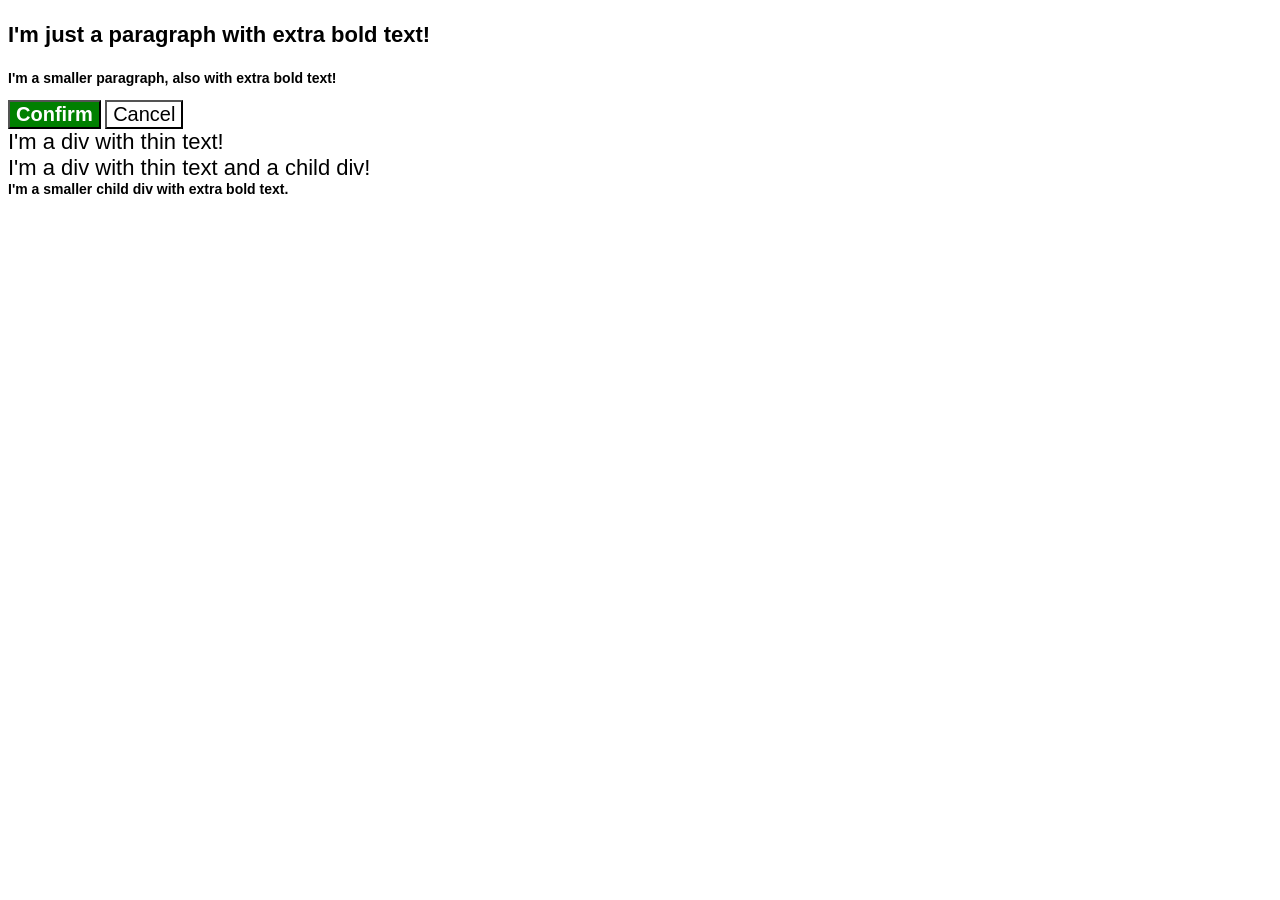
<file: cascade/index.html>
<!DOCTYPE html>
<html lang="en">
  <head>
    <meta charset="UTF-8" />
    <meta http-equiv="X-UA-Compatible" content="IE=edge" />
    <meta name="viewport" content="width=device-width, initial-scale=1.0" />
    <title>Fix the Cascade</title>
    <link rel="stylesheet" href="style.css" />
  </head>
  <body>
    <p class="para">I'm just a paragraph with extra bold text!</p>
    <p class="para small-para">
      I'm a smaller paragraph, also with extra bold text!
    </p>

    <button id="confirm-button" class="button confirm">Confirm</button>
    <button id="cancel-button" class="button cancel">Cancel</button>

    <div class="text">I'm a div with thin text!</div>
    <div class="text">
      I'm a div with thin text and a child div!
      <div class="text child">
        I'm a smaller child div with extra bold text.
      </div>
    </div>
  </body>
</html>
</file>
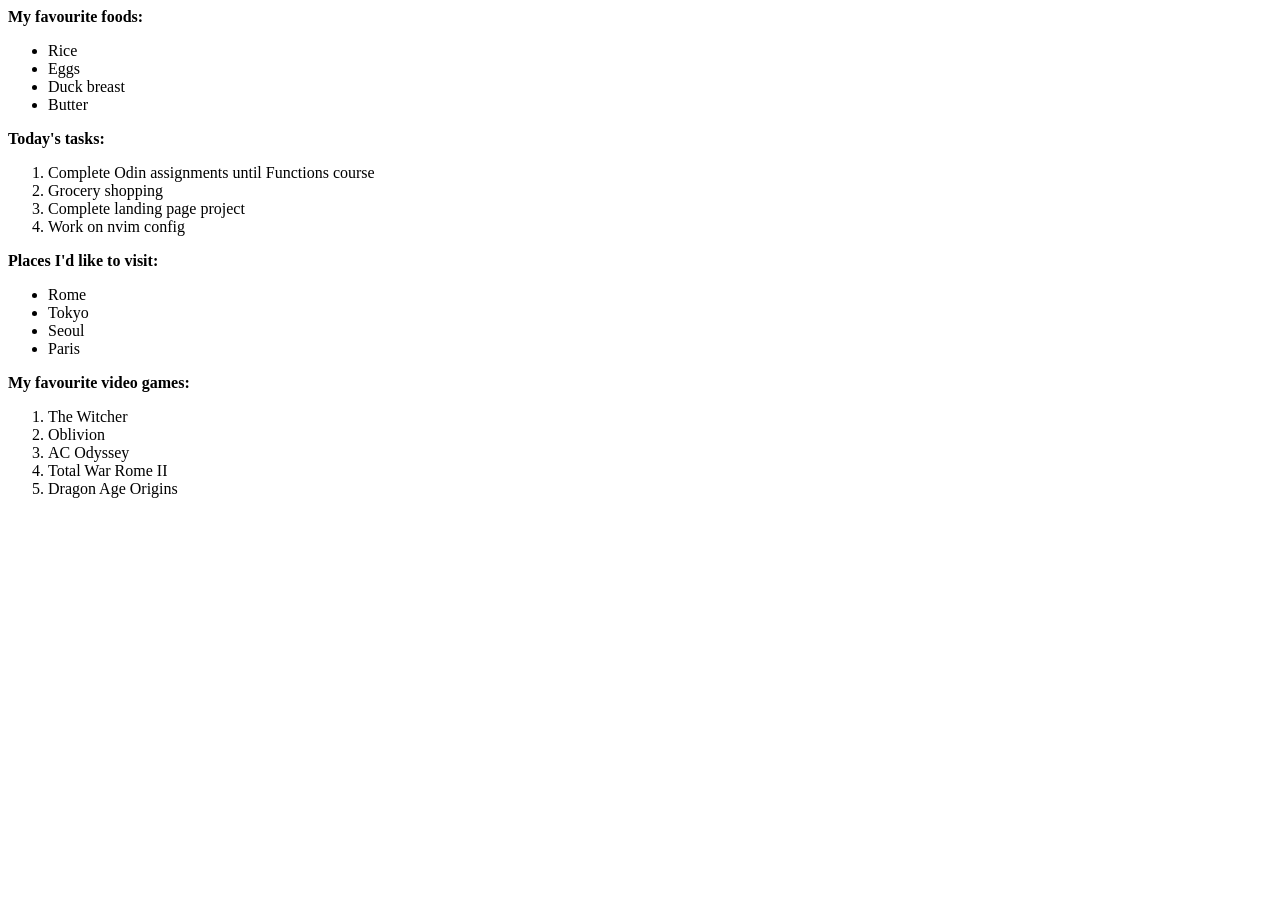
<file: lists/index.html>
<!DOCTYPE html>
<html lang="en">
  <head>
    <meta charset="UTF-8" />
    <meta name="viewport" content="width=device-width, initial-scale=1.0" />
    <title>Lists</title>
  </head>
  <body>
    <strong>My favourite foods:</strong>
    <ul>
      <li>Rice</li>
      <li>Eggs</li>
      <li>Duck breast</li>
      <li>Butter</li>
    </ul>

    <strong>Today's tasks:</strong>
    <ol>
      <li>Complete Odin assignments until Functions course</li>
      <li>Grocery shopping</li>
      <li>Complete landing page project</li>
      <li>Work on nvim config</li>
    </ol>

    <strong>Places I'd like to visit:</strong>
    <ul>
      <li>Rome</li>
      <li>Tokyo</li>
      <li>Seoul</li>
      <li>Paris</li>
    </ul>

    <strong>My favourite video games:</strong>
    <ol>
      <li>The Witcher</li>
      <li>Oblivion</li>
      <li>AC Odyssey</li>
      <li>Total War Rome II</li>
      <li>Dragon Age Origins</li>
    </ol>
  </body>
</html>
</file>
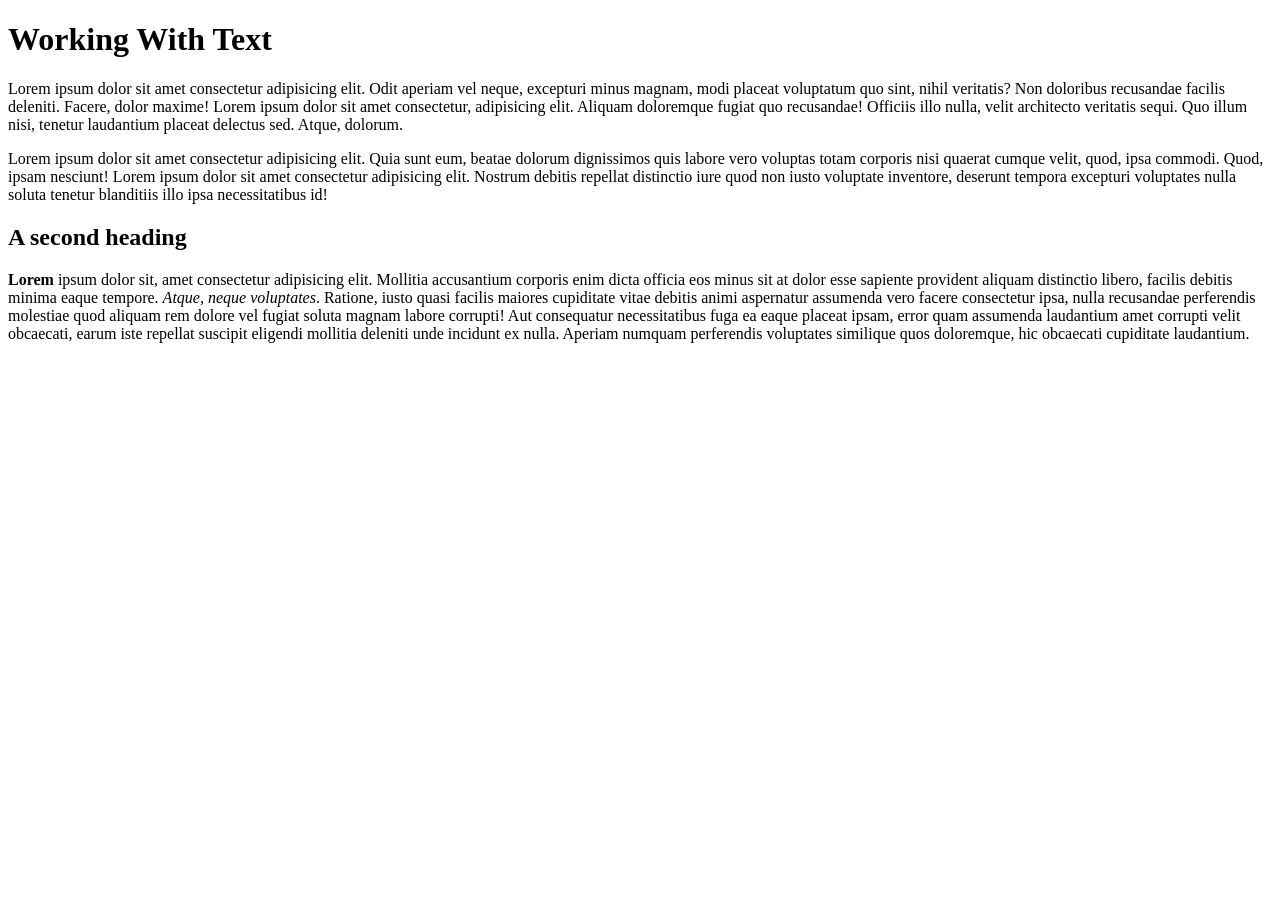
<file: working-with-text/index.html>
<!DOCTYPE html>
<html lang="en">
  <head>
    <meta charset="UTF-8" />
    <meta name="viewport" content="width=device-width, initial-scale=1.0" />
    <title>Working With Text</title>
  </head>
  <body>
    <h1>Working With Text</h1>

    <p>
      Lorem ipsum dolor sit amet consectetur adipisicing elit. Odit aperiam vel
      neque, excepturi minus magnam, modi placeat voluptatum quo sint, nihil
      veritatis? Non doloribus recusandae facilis deleniti. Facere, dolor
      maxime! Lorem ipsum dolor sit amet consectetur, adipisicing elit. Aliquam
      doloremque fugiat quo recusandae! Officiis illo nulla, velit architecto
      veritatis sequi. Quo illum nisi, tenetur laudantium placeat delectus sed.
      Atque, dolorum.
    </p>

    <p>
      Lorem ipsum dolor sit amet consectetur adipisicing elit. Quia sunt eum,
      beatae dolorum dignissimos quis labore vero voluptas totam corporis nisi
      quaerat cumque velit, quod, ipsa commodi. Quod, ipsam nesciunt! Lorem
      ipsum dolor sit amet consectetur adipisicing elit. Nostrum debitis
      repellat distinctio iure quod non iusto voluptate inventore, deserunt
      tempora excepturi voluptates nulla soluta tenetur blanditiis illo ipsa
      necessitatibus id!
    </p>

    <h2>A second heading</h2>
    <p>
      <strong>Lorem</strong> ipsum dolor sit, amet consectetur adipisicing elit.
      Mollitia accusantium corporis enim dicta officia eos minus sit at dolor
      esse sapiente provident aliquam distinctio libero, facilis debitis minima
      eaque tempore. <em>Atque, neque voluptates</em>. Ratione, iusto quasi
      facilis maiores cupiditate vitae debitis animi aspernatur assumenda vero
      facere consectetur ipsa, nulla recusandae perferendis molestiae quod
      aliquam rem dolore vel fugiat soluta magnam labore corrupti! Aut
      consequatur necessitatibus fuga ea eaque placeat ipsam, error quam
      assumenda laudantium amet corrupti velit obcaecati, earum iste repellat
      suscipit eligendi mollitia deleniti unde incidunt ex nulla. Aperiam
      numquam perferendis voluptates similique quos doloremque, hic obcaecati
      cupiditate laudantium.
    </p>
  </body>
</html>
</file>
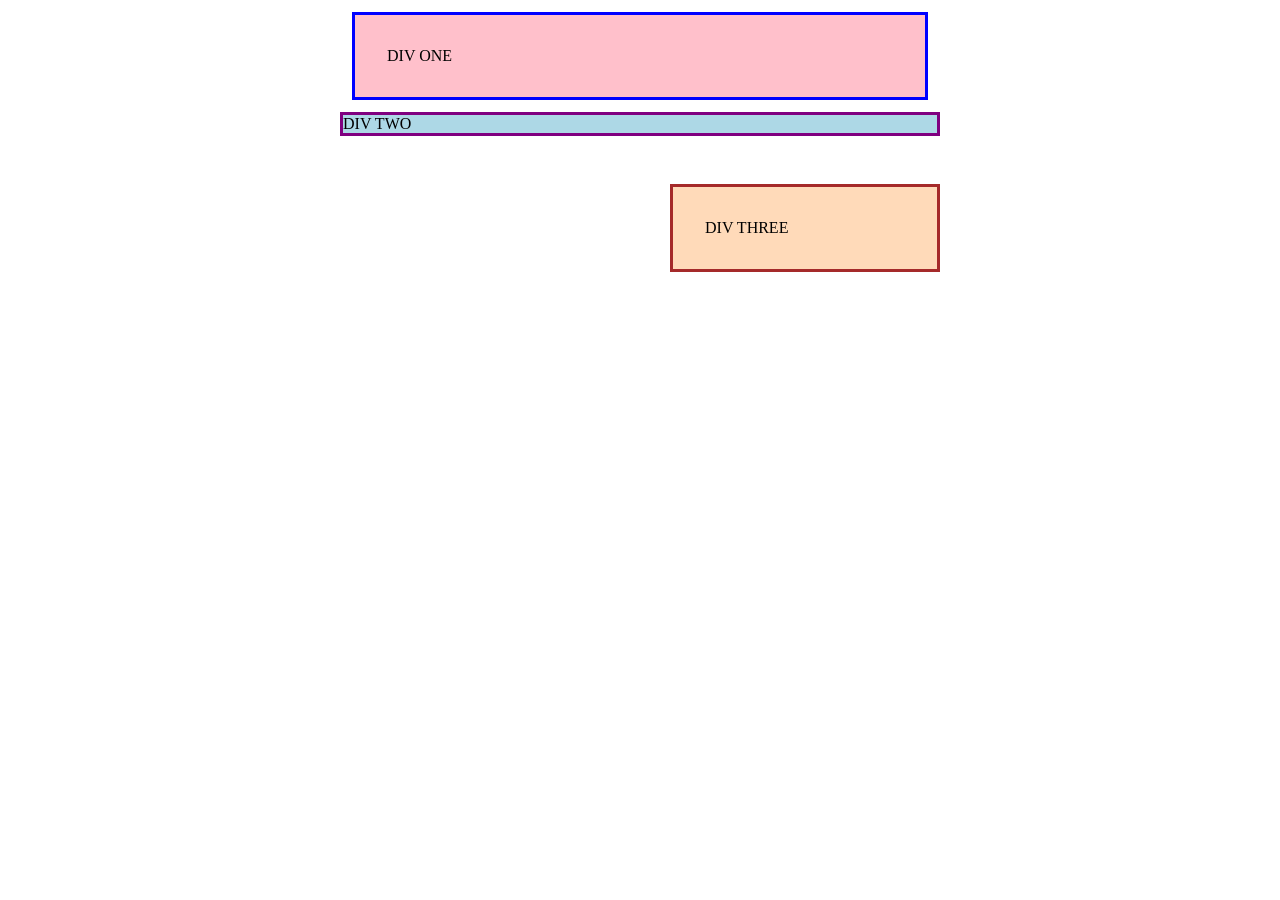
<file: block-and-inline/01-margin-and-padding-1/index.html>
<!DOCTYPE html>
<html lang="en">
  <head>
    <meta charset="UTF-8" />
    <meta http-equiv="X-UA-Compatible" content="IE=edge" />
    <meta name="viewport" content="width=device-width, initial-scale=1.0" />
    <title>Margin and Padding exercise</title>
    <link rel="stylesheet" href="style.css" />
  </head>
  <body>
    <div class="one">DIV ONE</div>
    <div class="two">DIV TWO</div>
    <div class="three">DIV THREE</div>
  </body>
</html>
</file>
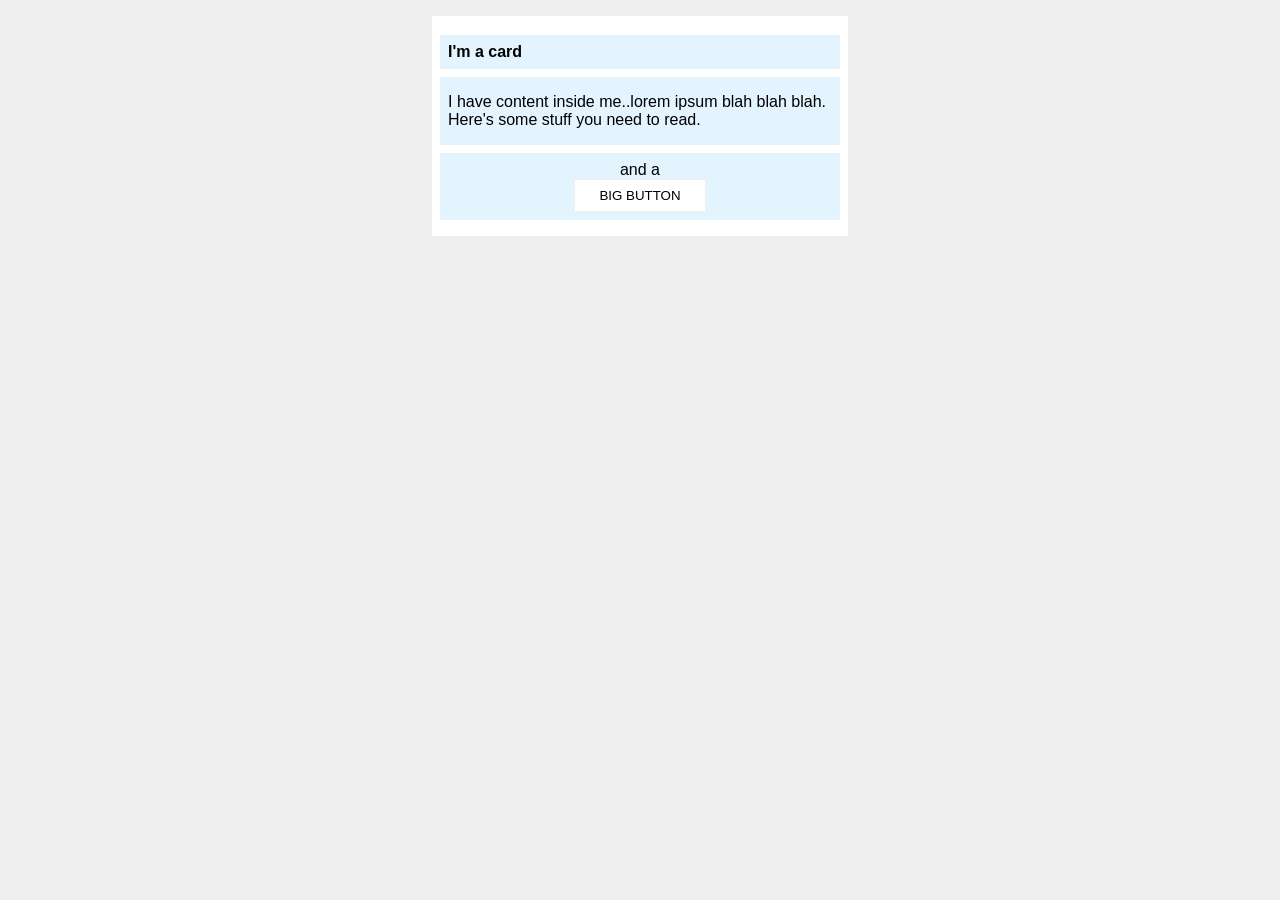
<file: block-and-inline/02-margin-and-padding-2/index.html>
<!DOCTYPE html>
<html lang="en">
  <head>
    <meta charset="UTF-8" />
    <meta http-equiv="X-UA-Compatible" content="IE=edge" />
    <meta name="viewport" content="width=device-width, initial-scale=1.0" />
    <title>Margin and Padding exercise 2</title>
    <link rel="stylesheet" href="style.css" />
  </head>
  <body>
    <div class="card">
      <h1 class="title">I'm a card</h1>
      <div class="content">
        I have content inside me..lorem ipsum blah blah blah. Here's some stuff
        you need to read.
      </div>
      <div class="button-container">and a <button>BIG BUTTON</button></div>
    </div>
  </body>
</html>
</file>
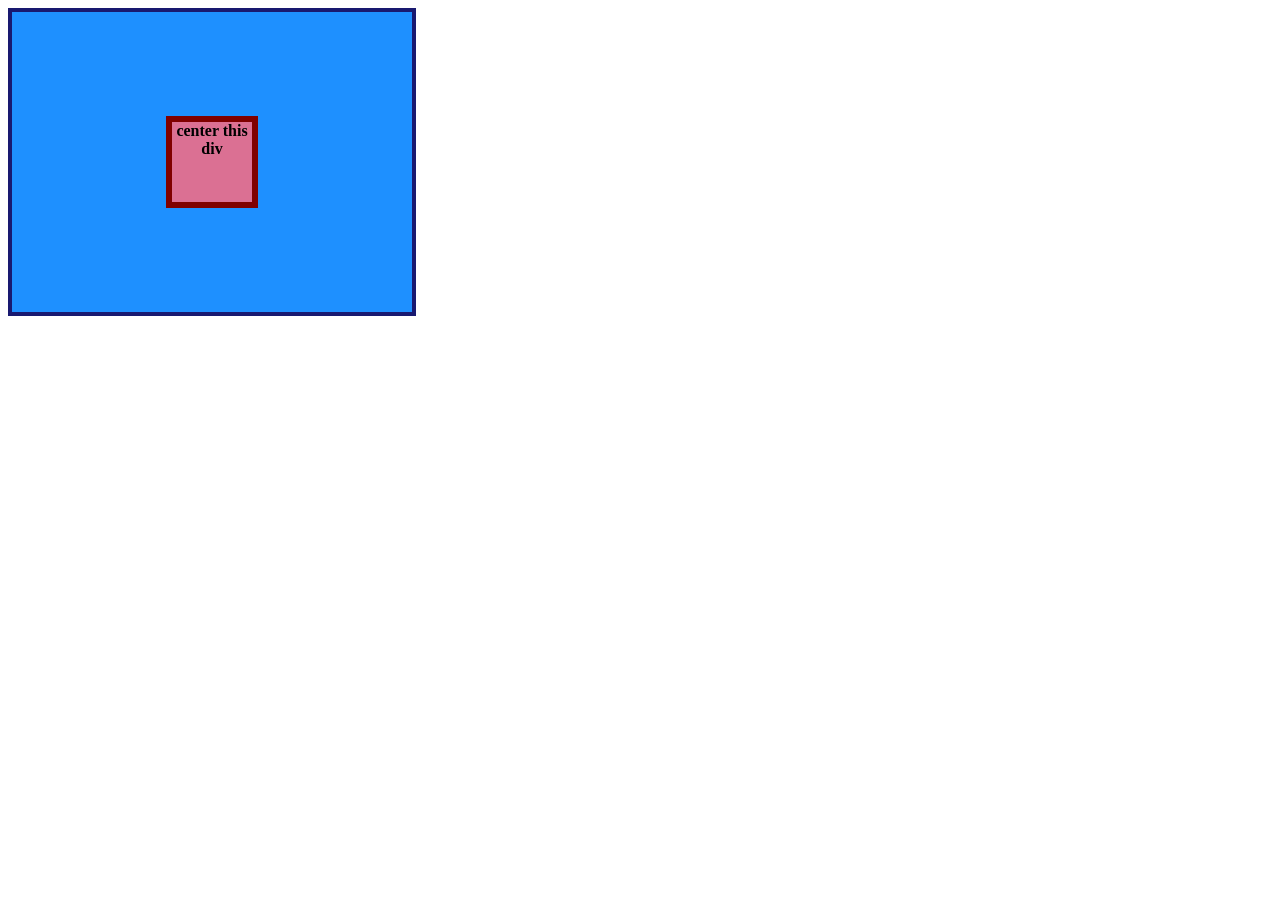
<file: flex/01-flex-center/index.html>
<!DOCTYPE html>
<html lang="en">
  <head>
    <meta charset="UTF-8" />
    <meta http-equiv="X-UA-Compatible" content="IE=edge" />
    <meta name="viewport" content="width=device-width, initial-scale=1.0" />
    <title>CENTER THIS DIV</title>
    <link rel="stylesheet" href="style.css" />
  </head>
  <body>
    <div class="container">
      <div class="box">center this div</div>
    </div>
  </body>
</html>
</file>
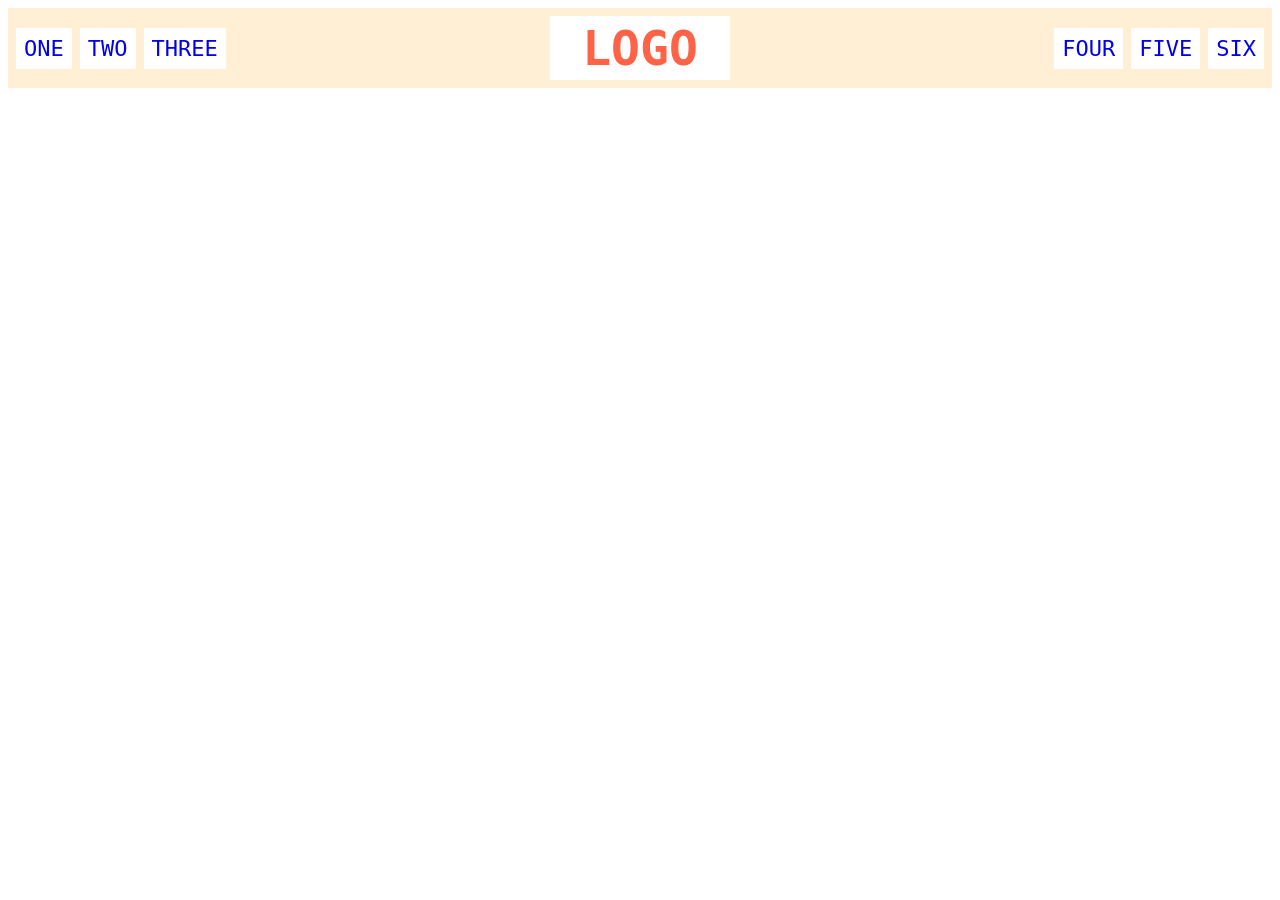
<file: flex/02-flex-header/index.html>
<!DOCTYPE html>
<html lang="en">
  <head>
    <meta charset="UTF-8" />
    <meta http-equiv="X-UA-Compatible" content="IE=edge" />
    <meta name="viewport" content="width=device-width, initial-scale=1.0" />
    <title>Flex Header</title>
    <link rel="stylesheet" href="style.css" />
  </head>
  <body>
    <div class="header">
      <div class="left-links">
        <ul>
          <li><a href="#">ONE</a></li>
          <li><a href="#">TWO</a></li>
          <li><a href="#">THREE</a></li>
        </ul>
      </div>
      <div class="logo">LOGO</div>
      <div class="right-links">
        <ul>
          <li><a href="#">FOUR</a></li>
          <li><a href="#">FIVE</a></li>
          <li><a href="#">SIX</a></li>
        </ul>
      </div>
    </div>
  </body>
</html>
</file>
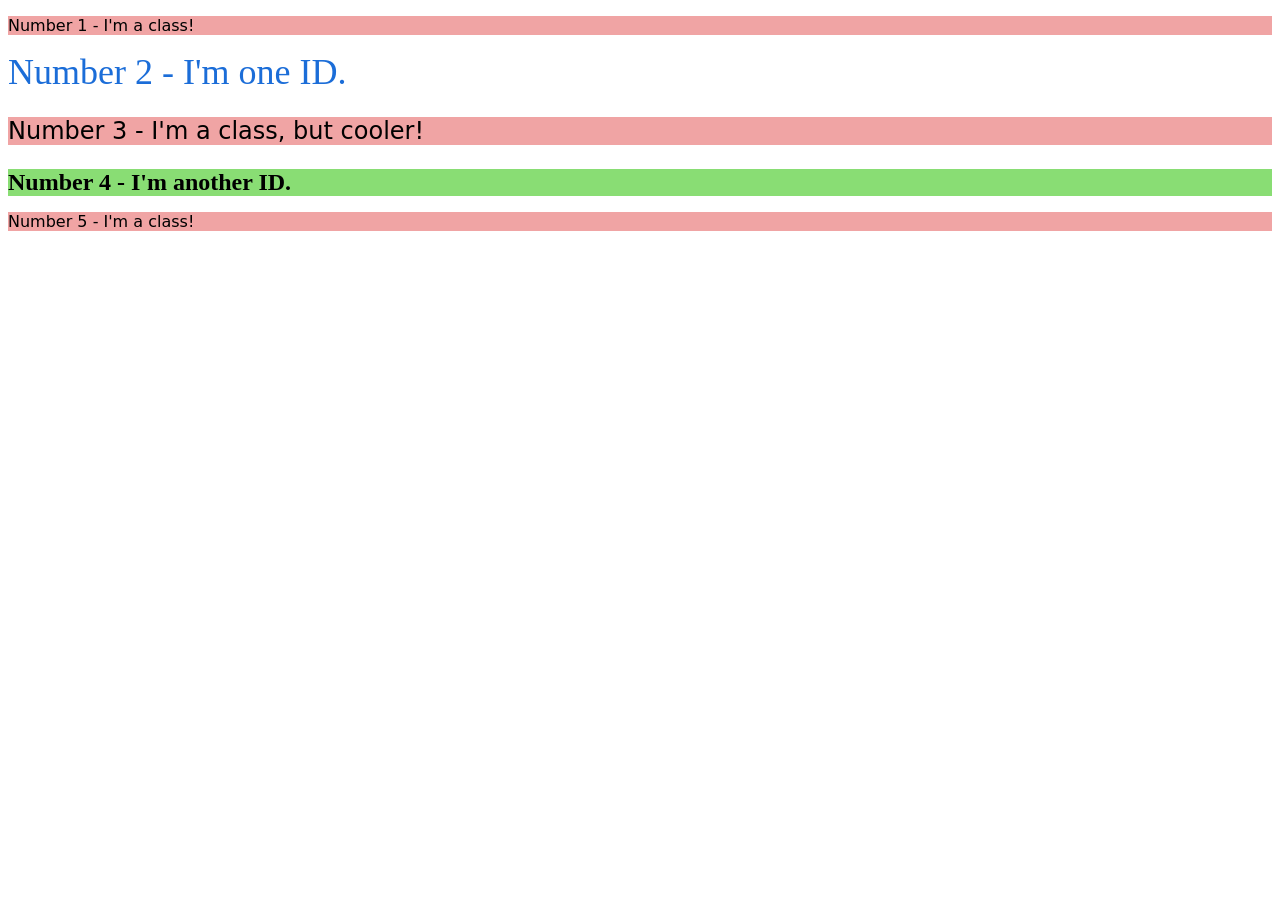
<file: intro-to-css/02-class-id-selectors/index.html>
<!DOCTYPE html>
<html lang="en">
  <head>
    <meta charset="UTF-8">
    <meta http-equiv="X-UA-Compatible" content="IE=edge">
    <meta name="viewport" content="width=device-width, initial-scale=1.0">
    <title>Class and ID Selectors</title>
    <link rel="stylesheet" href="style.css">
  </head>
  <body>
    <p class="odd">Number 1 - I'm a class!</p>
    <div id="second">Number 2 - I'm one ID.</div>
    <p class="odd two-dozen">Number 3 - I'm a class, but cooler!</p>
    <div class="two-dozen" id="fourth">Number 4 - I'm another ID.</div>
    <p class="odd">Number 5 - I'm a class!</p>
  </body>
</html>
</file>
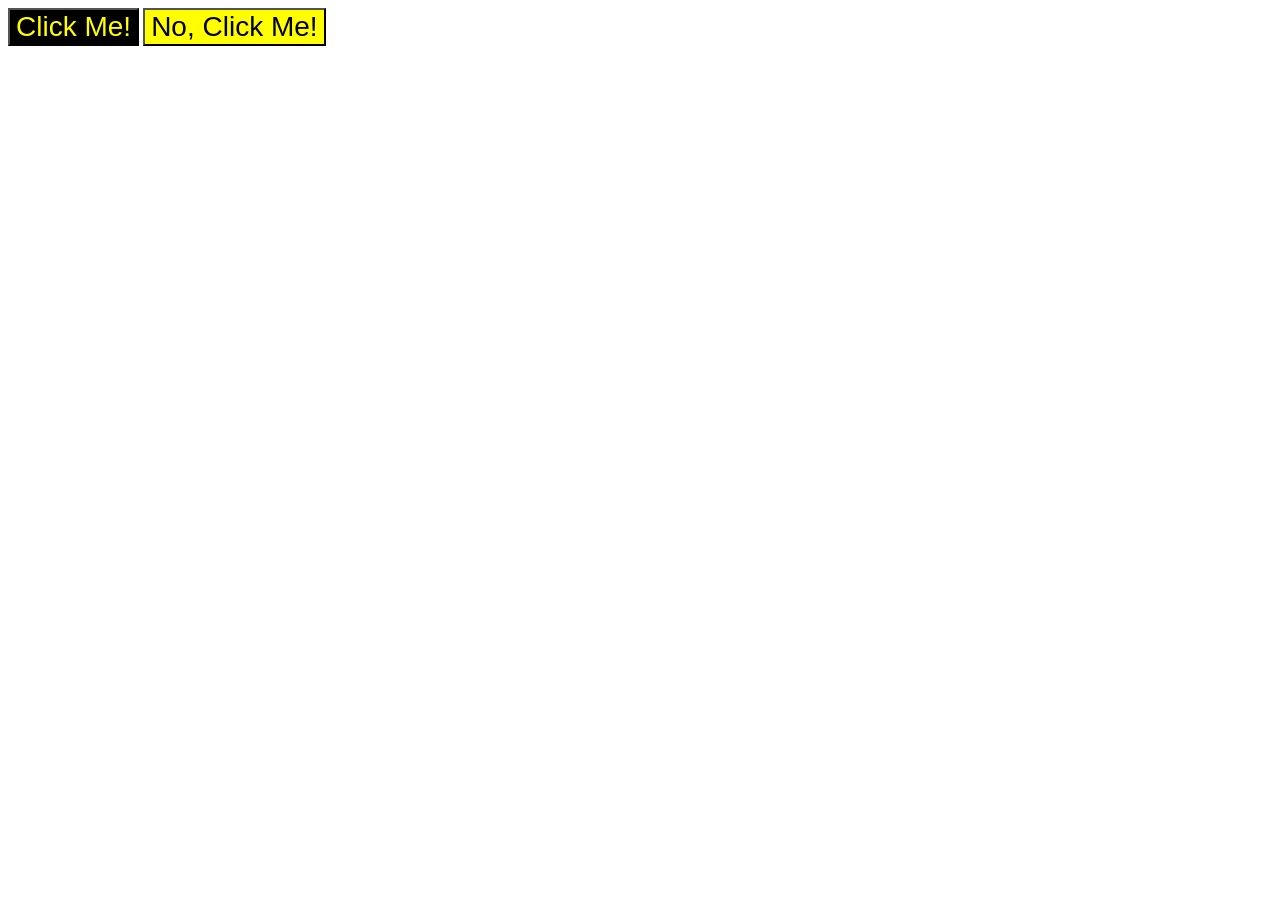
<file: intro-to-css/03-grouping-selectors/index.html>
<!DOCTYPE html>
<html lang="en">
  <head>
    <meta charset="UTF-8" />
    <meta http-equiv="X-UA-Compatible" content="IE=edge" />
    <meta name="viewport" content="width=device-width, initial-scale=1.0" />
    <title>Grouping Selectors</title>
    <link rel="stylesheet" href="style.css" />
  </head>
  <body>
    <button class="button-first">Click Me!</button>
    <button class="button-second">No, Click Me!</button>
  </body>
</html>
</file>
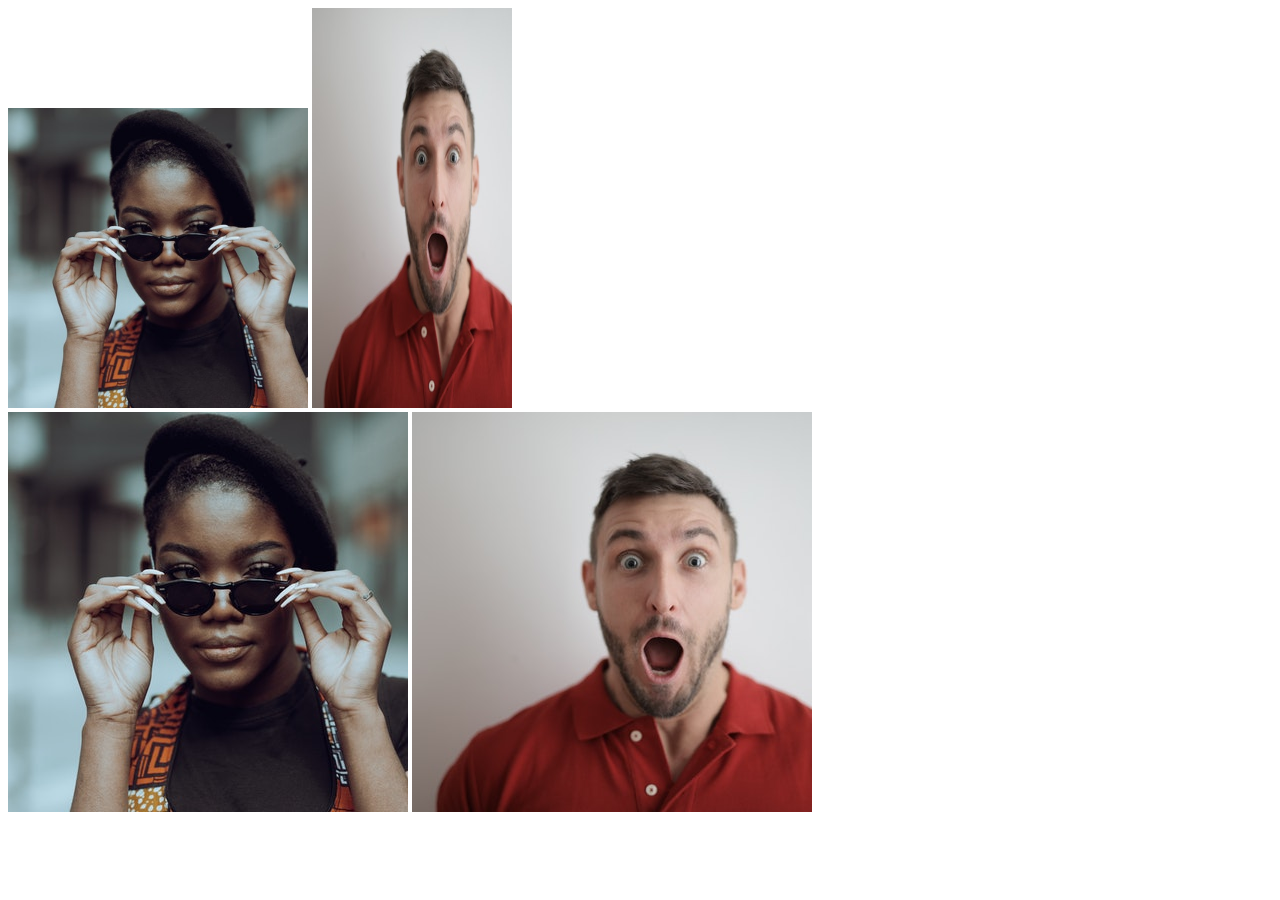
<file: intro-to-css/04-chaining-selection/index.html>
<!DOCTYPE html>
<html lang="en">
  <head>
    <meta charset="UTF-8" />
    <meta http-equiv="X-UA-Compatible" content="IE=edge" />
    <meta name="viewport" content="width=device-width, initial-scale=1.0" />
    <title>Chaining Selectors</title>
    <link rel="stylesheet" href="./style.css" />
  </head>
  <body>
    <!-- Check image source path. Review Foundations lesson - Links and Images -->
    <!-- Use the classes BELOW this line -->
    <div>
      <img
        class="avatar proportioned"
        src="./images/pexels-katho-mutodo-8434791.jpg"
        alt="Woman with glasses"
      />
      <img
        class="avatar distorted"
        src="./images/pexels-andrea-piacquadio-3777931.jpg"
        alt="Man with surprised expression"
      />
    </div>
    <!-- Use the classes ABOVE this line -->
    <div>
      <img
        class="original proportioned"
        src="./images/pexels-katho-mutodo-8434791.jpg"
        alt="Woman with glasses"
      />
      <img
        class="original distorted"
        src="./images/pexels-andrea-piacquadio-3777931.jpg"
        alt="Man with surprised expression"
      />
    </div>
  </body>
</html>
</file>
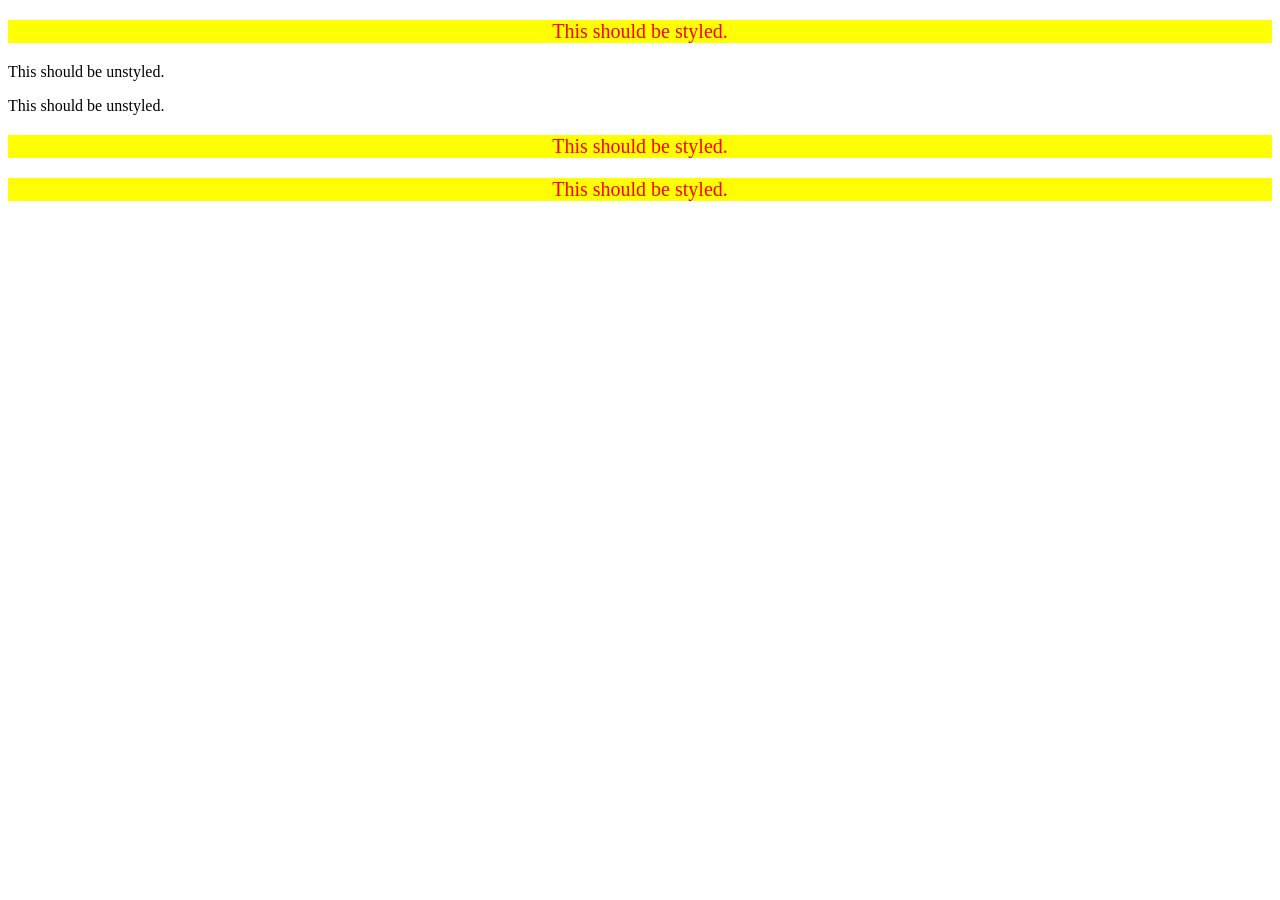
<file: intro-to-css/05-descendant-combinator/index.html>
<!DOCTYPE html>
<html lang="en">
  <head>
    <meta charset="UTF-8" />
    <meta http-equiv="X-UA-Compatible" content="IE=edge" />
    <meta name="viewport" content="width=device-width, initial-scale=1.0" />
    <title>Descendant Combinator</title>
    <link rel="stylesheet" href="style.css" />
  </head>
  <body>
    <div class="container">
      <p class="text">This should be styled.</p>
    </div>
    <p class="text">This should be unstyled.</p>
    <p class="text">This should be unstyled.</p>
    <div class="container">
      <p class="text">This should be styled.</p>
      <p class="text">This should be styled.</p>
    </div>
  </body>
</html>
</file>
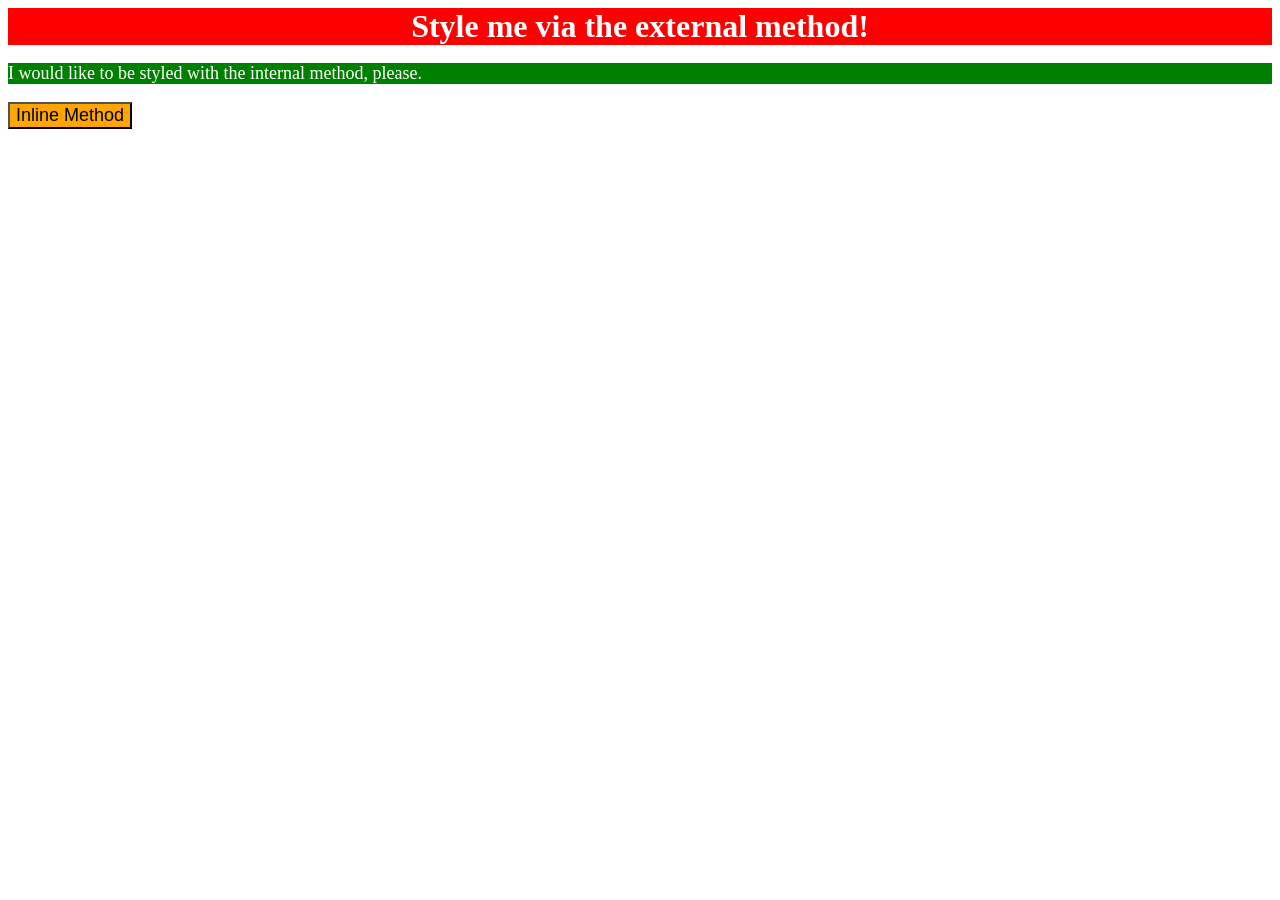
<file: intro-to-css/01-css-methods/intro-to-css/index.html>
<!DOCTYPE html>
<html lang="en">
  <head>
    <meta charset="UTF-8" />
    <meta http-equiv="X-UA-Compatible" content="IE=edge" />
    <meta name="viewport" content="width=device-width, initial-scale=1.0" />
    <link rel="stylesheet" href="style.css" />
    <title>Methods for Adding CSS</title>
    <style>
      div,
      p {
        color: white;
      }

      p,
      button {
        font-size: 18px;
      }
    </style>
  </head>
  <body>
    <div>Style me via the external method!</div>
    <p style="background-color: green">
      I would like to be styled with the internal method, please.
    </p>
    <button style="background-color: orange">Inline Method</button>
  </body>
</html>
</file>
<file: cascade/style.css>
body {
  font-family: Arial, Helvetica, sans-serif;
}

.para,
.small-para {
  color: hsl(0, 0%, 0%);
  font-weight: 800;
}

.para {
  font-size: 22px;
}

.small-para {
  font-size: 14px;
  font-weight: 800;
}

.button {
  background-color: rgb(255, 255, 255);
  color: rgb(0, 0, 0);
  font-size: 20px;
}

.confirm {
  background: green;
  color: white;
  font-weight: bold;
}

div.text {
  color: rgb(0, 0, 0);
  font-size: 22px;
  font-weight: 100;
}

div .child {
  color: rgb(0, 0, 0);
  font-weight: 800;
  font-size: 14px;
}
</file>
<file: block-and-inline/01-margin-and-padding-1/style.css>
body {
  max-width: 600px;
  margin: 0 auto;
}

.one {
  background: pink;
  border: 3px solid blue;
  /* CHANGE ME */
  padding: 32px;
  margin: 12px;
}

.two {
  background: lightblue;
  border: 3px solid purple;
  /* CHANGE ME */
  margin-bottom: 48px;
}

.three {
  background: peachpuff;
  border: 3px solid brown;
  width: 200px;
  /* CHANGE ME */
  padding: 32px;
  margin-left: auto;
}
</file>
<file: block-and-inline/02-margin-and-padding-2/style.css>
body {
  background: #eee;
  font-family: sans-serif;
}

.card {
  width: 400px;
  background: #fff;
  margin: 16px auto;
  padding: 8px;
}

.title {
  background: #e3f4ff;
  margin-bottom: 8px;
  font-size: 16px;
  padding: 8px;
}

.content {
  background: #e3f4ff;
  margin-bottom: 8px;
  padding: 16px 8px;
}

.button-container {
  background: #e3f4ff;
  text-align: center;
  margin-bottom: 8px;
  padding: 8px;
}

button {
  background: white;
  border: 1px solid #eee;
  display: block;
  margin: 0 auto;
  padding: 8px 24px;
}
</file>
<file: flex/01-flex-center/style.css>
.container {
  background: dodgerblue;
  border: 4px solid midnightblue;
  width: 400px;
  height: 300px;
  display: flex;
  justify-content: center;
  align-items: center;
}

.box {
  background: palevioletred;
  font-weight: bold;
  text-align: center;
  border: 6px solid maroon;
  width: 80px;
  height: 80px;
}
</file>
<file: flex/02-flex-header/style.css>
.header {
  font-family: monospace;
  background: papayawhip;
  display: flex;
  justify-content: space-between;
  align-items: center;
  padding: 8px;
}

.logo {
  font-size: 48px;
  font-weight: 900;
  color: tomato;
  background: white;
  padding: 4px 32px;
}

ul {
  /* this removes the dots on the list items*/
  list-style-type: none;
  padding: 0;
  display: flex;
  justify-content: space-evenly;
  gap: 8px;
}

a {
  font-size: 22px;
  background: white;
  padding: 8px;
  /* this removes the line under the links */
  text-decoration: none;
}
</file>
<file: intro-to-css/02-class-id-selectors/style.css>
.odd {
  background: rgb(240, 164, 164);
  font-family: "Verdana", "DejaVu Sans", sans-serif;
}

.two-dozen {
  font-size: 24px;
}

#second {
  color: rgb(27, 109, 216);
  font-size: 36px;
}

#fourth {
  background: hsl(108, 60.7%, 66.1%);
  font-weight: bold;
}
</file>
<file: intro-to-css/03-grouping-selectors/style.css>
.button-first,
.button-second {
  font-family: "Helvetica", "Times New Roman", sans-serif;
  font-size: 28px;
}

.button-first {
  background-color: black;
  color: yellow;
}

.button-second {
  background-color: yellow;
}
</file>
<file: intro-to-css/04-chaining-selection/style.css>
.avatar.proportioned {
  width: 300px;
  height: auto;
}

.avatar.distorted {
  width: 200px;
  height: 400px;
}
</file>
<file: intro-to-css/05-descendant-combinator/style.css>
div p {
  background-color: yellow;
  color: red;
  font-size: 20px;
  text-align: center;
}
</file>
<file: intro-to-css/01-css-methods/intro-to-css/style.css>
div {
  background-color: red;
  font-size: 32px;
  text-align: center;
  font-weight: bold;
}
</file>
